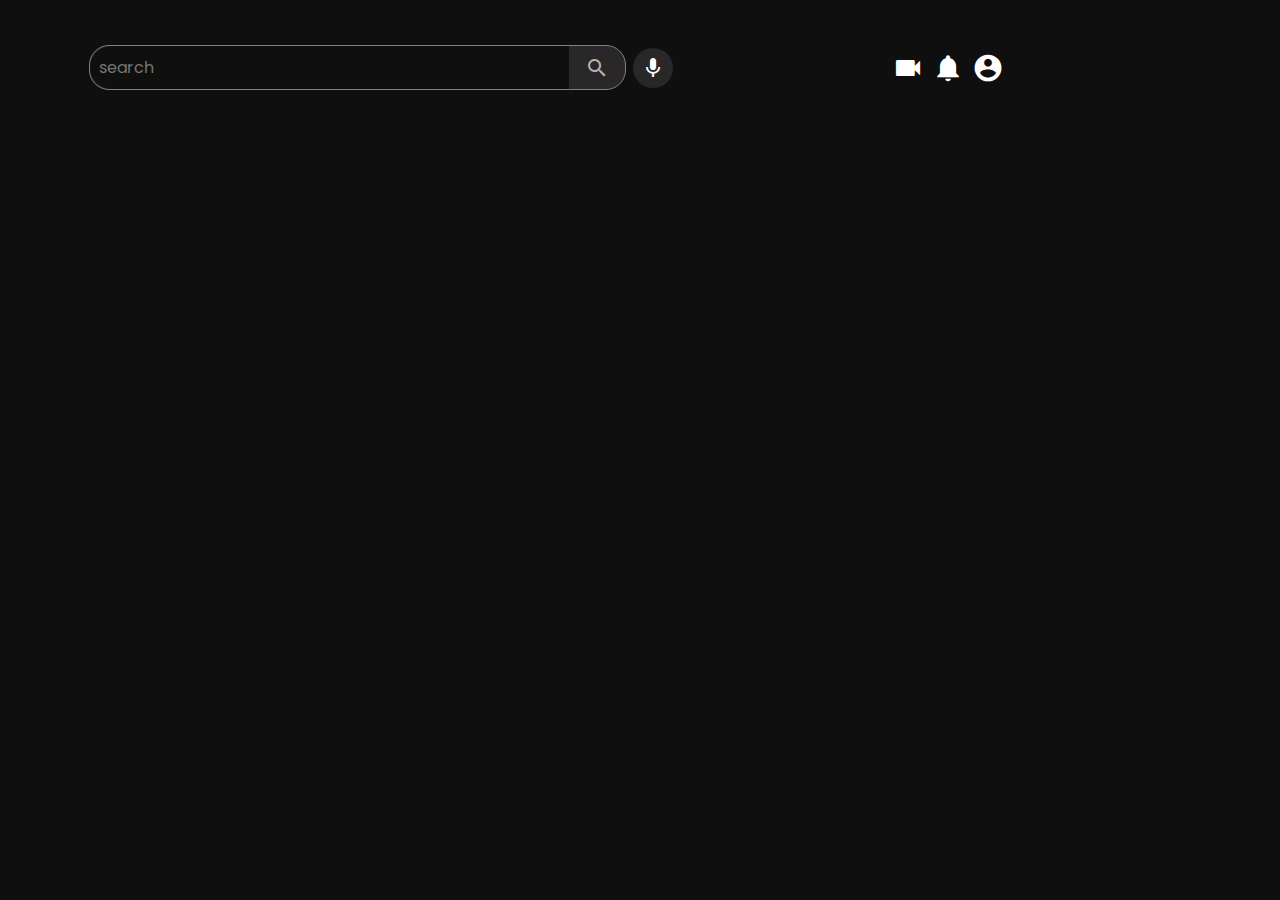
<file: header.html>
<!DOCTYPE html>
<html lang="en">
<head>
    <meta charset="UTF-8">
    <meta http-equiv="X-UA-Compatible" content="IE=edge">
    <meta name="viewport" content="width=device-width, initial-scale=1.0">
    <title>Youtube</title>
    <link href="https://fonts.googleapis.com/icon?family=Material+Icons" rel="stylesheet">
     <link rel="stylesheet" href="style.css" />
</head>
<body>
    <header>
        <div class="nav-search">
           <div class="search-box">
            <input type="search" name="search" id="input-search" placeholder="search">
            <button class="material-icons" id="search-btn">search</button>
           </div>
           <div class="voice-input">
            <i class="material-icons">mic</i>
           </div>
        </div>
        <div class="nav-right">
          <i class="material-icons" id="videocam">videocam</i>
          <i class="material-icons" id="notification">notifications</i>
          <i class="material-icons" id="account">account_circle</i>
        </div>
    </header>
</body>
</html>
</file>
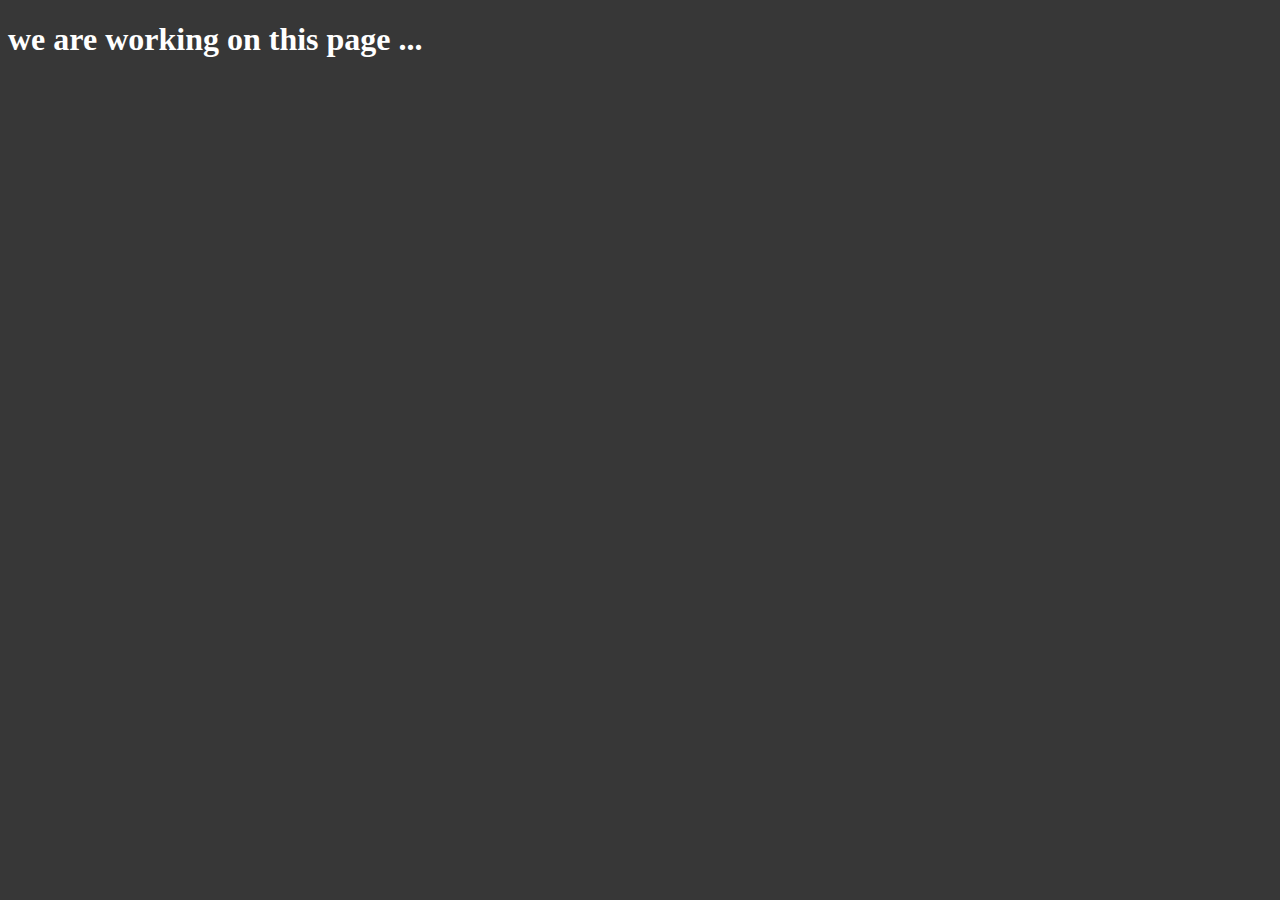
<file: search.html>
<!DOCTYPE html>
<html lang="en">
<head>
    <meta charset="UTF-8">
    <meta http-equiv="X-UA-Compatible" content="IE=edge">
    <meta name="viewport" content="width=device-width, initial-scale=1.0">
    <title>Search</title>
    <Style>
        body{
            background-color:rgba(0, 0, 0, 0.783);
            color:white;
        }
    </Style>
</head>
<body >
    <h1>we are working on this page ...</h1>
    <script>
        let cookieString=document.cookie;
        let query=cookieString.split('=')[1];
         console.log(query)

    </script>
</body>
</html>
</file>
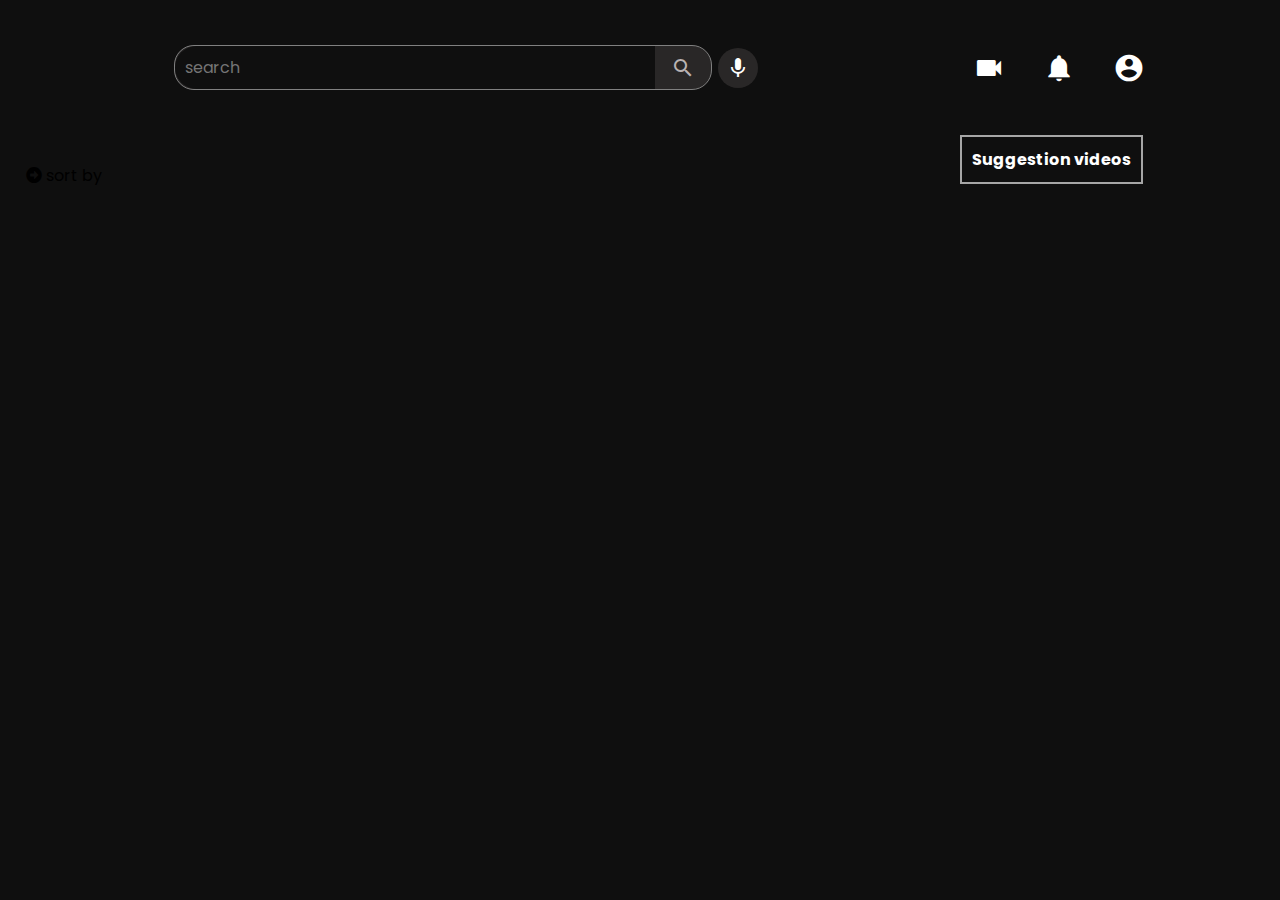
<file: video.html>
<!DOCTYPE html>
<html lang="en">
  <head>
    <meta charset="UTF-8" />
    <meta http-equiv="X-UA-Compatible" content="IE=edge" />
    <meta name="viewport" content="width=device-width, initial-scale=1.0" />
    <link
      rel="stylesheet"
      href="https://cdnjs.cloudflare.com/ajax/libs/font-awesome/5.15.3/css/all.min.css"
    />
    
    <link rel="stylesheet" href="video.css" />
    <link
      href="https://fonts.googleapis.com/icon?family=Material+Icons"
      rel="stylesheet"
    />
    <title>Video Playing...</title>
  </head>

  <body>
    <!-- for header -->
    <div class="main-container">
      <div class="headerContainer"></div>

      <!-- <div class="video-container"> -->
      <div class="video-container">
        <div id="video-player"></div>
        
        <div class="video-details">
        </div>


        <div class="comment-section">
          <div class="heading">
            <span id="comments"></span>
            <i class="fas fa-arrow-alt-circle-right"></i>
            <span class="sort">sort by</span>
          </div>
          <div class="comments-body">
          

          </div>
        </div>

      </div>


      <!-- suggestion-video-container -->
      <div class="suggestion-container">
        <h4 id="suggestion-heading">Suggestion videos</h4>
      </div>
      <!-- </div> -->
    </div>
    <script src="https://www.youtube.com/iframe_api"></script>
    <script src="video.js"></script>
  </body>
</html>
</file>
<file: style.css>
@import url('https://fonts.googleapis.com/css2?family=Poppins:wght@300;400;500;600&display=swap');

*{
    margin:0;
    padding: 0;
    box-sizing: border-box;
    font-family: 'Poppins', sans-serif;
}
:root{
    --fade-black:#0f0f0f;
    --light-white:#dad3d3cf;
    --white:white;
    --light-grey:#353232b3;
    --light-black:#00000086;
    --sans-serif:sans-serif;
}
body{
    background-color:var(--fade-black);
}
.container{
    min-height:100vh;
    /* border:2px solid yellow; */
    color:var(--light-white);
  display: flex;
}
.container-left-section{
    display:flex;
    flex-direction: column;
    width:20%;
    position: fixed;
    left:0;
    top:0;
    padding: 1rem 0;
    z-index:11111;
}

/* menubar---------------------------- */




.menubar-logo {
    /* border:1px solid rgb(235, 44, 44); */
    display:flex;
    align-items: center;
    /* justify-content: space-around; */
    color:var(--light-white);
    /* margin:1rem 0; */
}
 #menu-icon {
    cursor: pointer;
    font-size: 27px !important;
    margin: 1rem;
  }
.menubar-logo .logo{
    display: flex;
    align-items: center;
    cursor: pointer;
}
.menubar-logo .logo img{
    width:30px;
    height:30px;    
}
.menubar-logo .logo #youtube-title{
    font-size:1.5rem;
    color:var(--white);
    font-weight:900;
    font-family:Arial, Helvetica, sans-serif;
}



.container-left-section{
    display: flex;
    flex-direction: column;
    /* border:1px solid blue; */
}

.home , .subscriptions , .video-library, .liked-video,.history{
    display: flex;
/* justify-content: center; */
align-items: center;
font-size:1rem;
padding-left:10px;
} 

.container-left-section div:hover{
    background-color:var(--light-grey);
   
}



.container-left-section i{
   margin:1rem ;
  font-size:1.4rem!important;
  color:var(--white);

}



.container-right-section{
    display: flex;
    flex-direction: column;
    width:calc(100% - 20%);
    margin-left:20%;
    }
    
    
    .headerContainer{
       display: flex;
    position: fixed;
    top: 0;
    z-index: 1100;
    }
    
    header{
        /* border:1px solid rgb(255, 255, 255); */
       display:flex;
       height:15vh;
       width:100%;
       position:fixed;
       background-color:var(--fade-black);
       height: 15vh;
       z-index:1100;
       /* width:calc(100% - 15%); */
    }
    
    
    main{
        /* border:1px solid rgb(255, 5, 255); */
        display: grid;
        padding:20px;
        overflow-y:auto;
        position: relative;
        top:15vh;
        /* grid-template-columns:repeat(3,280px); */
        grid-template-columns:repeat(auto-fill,minmax(280px,1fr));
        column-gap:20px;
        row-gap:20px;
        grid-auto-flow:row;
       
    }
    

/* nav-search------------------ */

.nav-search{
    /* border:1px solid green; */
    width:60%;
    display:flex;
    align-items:center;
    justify-content:center;
}
.nav-search .search-box{
    display:flex;
    border:1px solid grey;
    border-radius: 20px;
    width:70%;
    justify-content:space-between;
    align-items: center;
    color:var(--light-white);
    background-color:var(--light-grey);
}
.search-box input{
border-radius:30px 0 0 30px;
border:none;
padding:0 0.6rem;
line-height:2.7;
width:90%;
background:var(--fade-black);
color:var(--white);
font-size:1rem;
}
.search-box input:focus{
    outline: none;
}
.search-box #search-btn{
    margin:0 1rem;
    text-align: center;
    cursor: pointer;
    background:none;
    border:none;
    color:var(--light-white);
}

.nav-search .voice-input{
background-color:var(--light-grey);
border-radius:20px;
width:40px;
height:40px;
display:flex;
justify-content: center;
align-items: center;
margin:0 0.4rem;
color:var(--white);
cursor: pointer;
}
.nav-search .voice-input i:hover{
color: red;
}

/* nav right------------------------*/

.nav-right{
    /* border:1px solid orangered; */
    width:calc(100% - (60% + 20%));
    display:flex;
    justify-content: right;
align-items: center;
padding-right: 1rem;
}
.nav-right i{
    font-size:2rem;
    cursor: pointer;
    display: flex;
    align-items: center;
    justify-content: center;
}
.nav-right i:hover{
background-color:var(--light-grey);
border-radius:26px;
}
#notification,#videocam,#account
{
width:40px;
height:40px;
color:var(--white);
}


/*--------------- video cards-------- */

.videoCards{
    /* border:2px solid red; */
    display:flex;
    flex-direction: column;
    height:fit-content;
    border-radius:10px;
    gap:10px;
    transition:1s;
    cursor: pointer;
}
.videoCards:active{
transform:translateY(-8px);
cursor: pointer;
}
.videoCards .image {
    border-radius: 10px 10px 0 0;
    width: 100%;
    height: 170px;
    background-position: center;
    background-size: cover;
    background-repeat: no-repeat;
    position: relative;
  }
.image img{
    width:100%;
    height:100%;
    border-radius: 10px 10px 0 0;
}
.image .duration {
    position: absolute;
    color: white;
    bottom: 12px;
    right: 16px;
    background:var(--light-black);
    padding: 1px 1.5px;
    z-index:100;
}
.videoCards .video-info{
    display:flex;
    /* border:1px solid white; */
    width:98%;
    justify-content: space-between;
    border-radius: 0 0 10px 10px ;
    font-size:0.7rem;
}
.video-info .channel-logo{
    width:20%;
    display: flex;
justify-content: center;
align-items: start;
}
.channel-logo img{
    border-radius:20px;
}
.video-info .info{
    width:75%;
    display: flex;
    flex-direction: column;
    gap:2px;
    font-family:var(--sans-serif);
}
.info #title{
    color:var(--white);
    font-size:0.9rem;
    /* max-width:; */
}

.info .view-time{
    display:flex;
}
.view-time span{
    margin:0 0.2rem;
}

@media screen and (max-width:1200px) and (min-width:970px) {

 
    main{
        grid-template-columns: repeat(3,minmax(240px,min-content));
        gap: 20px;
        justify-content: center;
    }
    .videoCards .image {
        border-radius: 10px 10px 0 0;
        width: 100%;
        height:250px;
      }
}
@media screen and (max-width:700px) and (min-width:500px)  {

    main{
        grid-template-columns:repeat(2,minmax(220px,min-content));
        gap:10px;
        justify-content: center;
    }
    .videoCards .image {
        border-radius: 10px 10px 0 0;
        width: 100%;
        height:180px;
    }
}
</file>
<file: video.css>
@import url('https://fonts.googleapis.com/css2?family=Poppins:wght@300;400;500;600&display=swap');
*{
    padding: 0;
    margin: 0;
    box-sizing: border-box;
    font-family: 'Poppins', sans-serif;
}
:root{
    --fade-black:#0f0f0f;
    --light-white:#dad3d3cf;
    --white:white;
    --light-grey:#353232b3;
    --light-black:#00000086;
    --sans-serif:sans-serif;
}
body{
    background-color:var(--fade-black);
}
.main-container{
    display: flex;
    flex-wrap: wrap;
}
.headerContainer{
    /* grid-area:header; */
    width:100%;
}
.headerContainer header{
    justify-content:space-evenly;
}
header .nav-search .voice-input i:hover{
    color:red;
}
header .nav-right{
    justify-content: space-evenly;
}
header .nav-right i{
    display: flex;
    justify-content: center;
    align-items: center;
}
header .nav-right i:hover{
background-color:var(--light-grey);
border-radius:26px;
}
.video-container{
    /* grid-area:videoplayer; */
    /* border:2px solid green; */
    display: flex;
    flex-direction: column;
    width: 75%;
    padding:0 10px;
    position: relative;
top: 15vh;
}
.suggestion-container{
    /* grid-area:suggestionbar; */
    width:25%;
    position: relative;
    top: 15vh;
    display: flex;
flex-direction: column;
overflow-y: auto;
overflow-x: hidden;
}

.suggestion-container #suggestion-heading{
    
        color:var(--white);
        border: 2px solid #ffffffa1;
        width: fit-content;
        padding: 10px;
    
}

.suggestion-container .suggestion-video {
    border: 1px solid var(--light-grey);
    display: flex;
    height: 131px;
    margin: 1rem 0;
  }
.suggestion-container .suggestion-video-image{
    width:50%;
}
.suggestion-video-image img{
width:100%;
height:100%;
}
.suggestion-video-info{
    width: 50%;
font-size: 0.8rem;
display: flex;
flex-direction: column;
padding: 10px;
overflow: hidden;
}
.suggestion-video-info .suggestion-video-title{
    color:var(--white)
}
.suggestion-video-info .suggestion-video-channel{
    color:var(--light-white)
}
.suggestion-video-info .suggestion-video-uploadtime{
    color:var(--light-white);
}

/* video-container----------------- */
.video-container #video-player{
    /* border:2px solid white; */
    width:100%;
}

.video-container .video-details{
    /* border:1px solid orangered; */
    color:var(--white);
    padding: 6px 2px;
}
.video-details #title{
    padding:10px;
}

.video-details .channel-section{
    display: flex;
    justify-content: space-between;
  }

.channel-section .channel{
width:50%;
display: flex;
justify-content:space-around;
align-items: center;
}

.channel .channel-logo{
    border-radius:20px;
    background-color:var(--light-grey);
}
.channel-logo img{
    width: 40px;
    height: 40px;
    background-size: cover;
    background-position: center;
    border-radius:28px;
}

.channel .title-subscriber #subscriber{
    font-size:10px;
}
.channel .subscribe-btn{
    display:flex;
    justify-content:center;
    align-items: center;
}
.subscribe-btn button{
    border-radius:30px;
    width: 100px;
line-height: 2.7;
}

.channel-section .like-share-info{
    width:40%;
    display:flex;
    align-items: center;
    justify-content: space-between;
}
.like-share-info .like-dislike {
    border-radius: 20px;
    /* border: 2px solid white; */
    width: 112px;
    display: flex;
    justify-content: space-evenly;
    height: 34px;
    align-items: center;
    background-color:var(--light-grey);
  }
  .like-share-info .share {
    width: 112px;
    display: flex;
    justify-content: space-evenly;
    height: 34px;
    border-radius: 20px;
    /* border: 2px solid white; */
    background-color:var(--light-grey);
    align-items: center;
  }
  .like-share-info .other {
    width: 49px;
    display: flex;
    justify-content: center;
    height: 34px;
    border-radius: 20px;
    /* border: 2px solid white; */
    background-color:var(--light-grey);
    text-align: center;
  }

/*----------- comments section--------------- */

.comment-section{
    /* border:1px solid red; */
    padding:1rem;
}

.comments-body{
   /* background-color:rgb(139, 72, 72); */
   display: flex;
   flex-direction: column;
}
.user-comment{
    display: flex;
    margin:0.5rem 0;
}
.user-comment .user-logo{
    width:10%;
    display:flex;
    justify-content: center;
align-items: center;
}
.user-comment .user-comment-info{
    /* border:2px solid orange; */
    width:calc(100% - 15%);
}
.user-comment-info .user-name-time{
display:flex;
align-items: center;
}
.user-name-time .user-name{
    margin:4px;
    font-weight:600;
    color:var(--white);
}
.user-name-time .comment-time{
    margin:4px;
    font-size:14px;
    color:var(--light-white);
}
.user-comment-info .comment-description{
    font-size:14px;
    color:var(--white);
}
.user-comment-info .comment-like-dislike-reply{
    display:flex;
  align-items:center;
  width: 30%;
  justify-content: space-around;
  color:var(--white);
}
</file>
